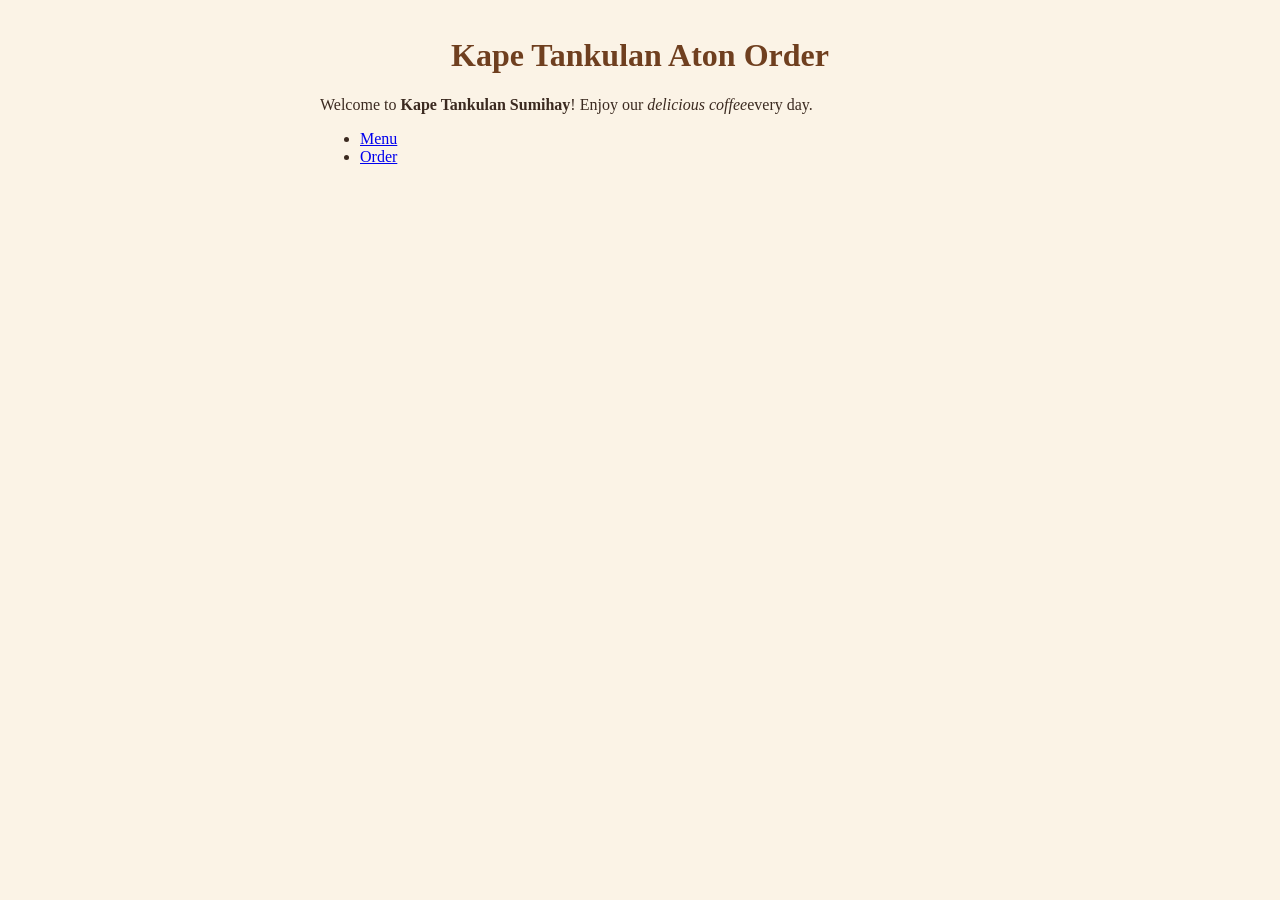
<file: index.html>
<!DOCTYPE html>
<html lang="en">
<head>
    <meta charset="UTF-8">
    <meta name="viewport" content="width=device-width, initial-scale=1.0">
    <link rel="stylesheet" href="../styles.css">
    <title>Kape Tankulan Sumihay</title>
</head>
<body>
    <h1>Kape Tankulan Aton Order</h1>

        <p class="text-center">Welcome to <strong>Kape Tankulan Sumihay</strong>! Enjoy our <em>delicious coffee</em>every day.</p>

        <ul>
            <li><a href="pages/menu.html">Menu</a></li>
            <li><a href="pages/order.html">Order</a></li>
        </ul>
</body>
</html>
</file>
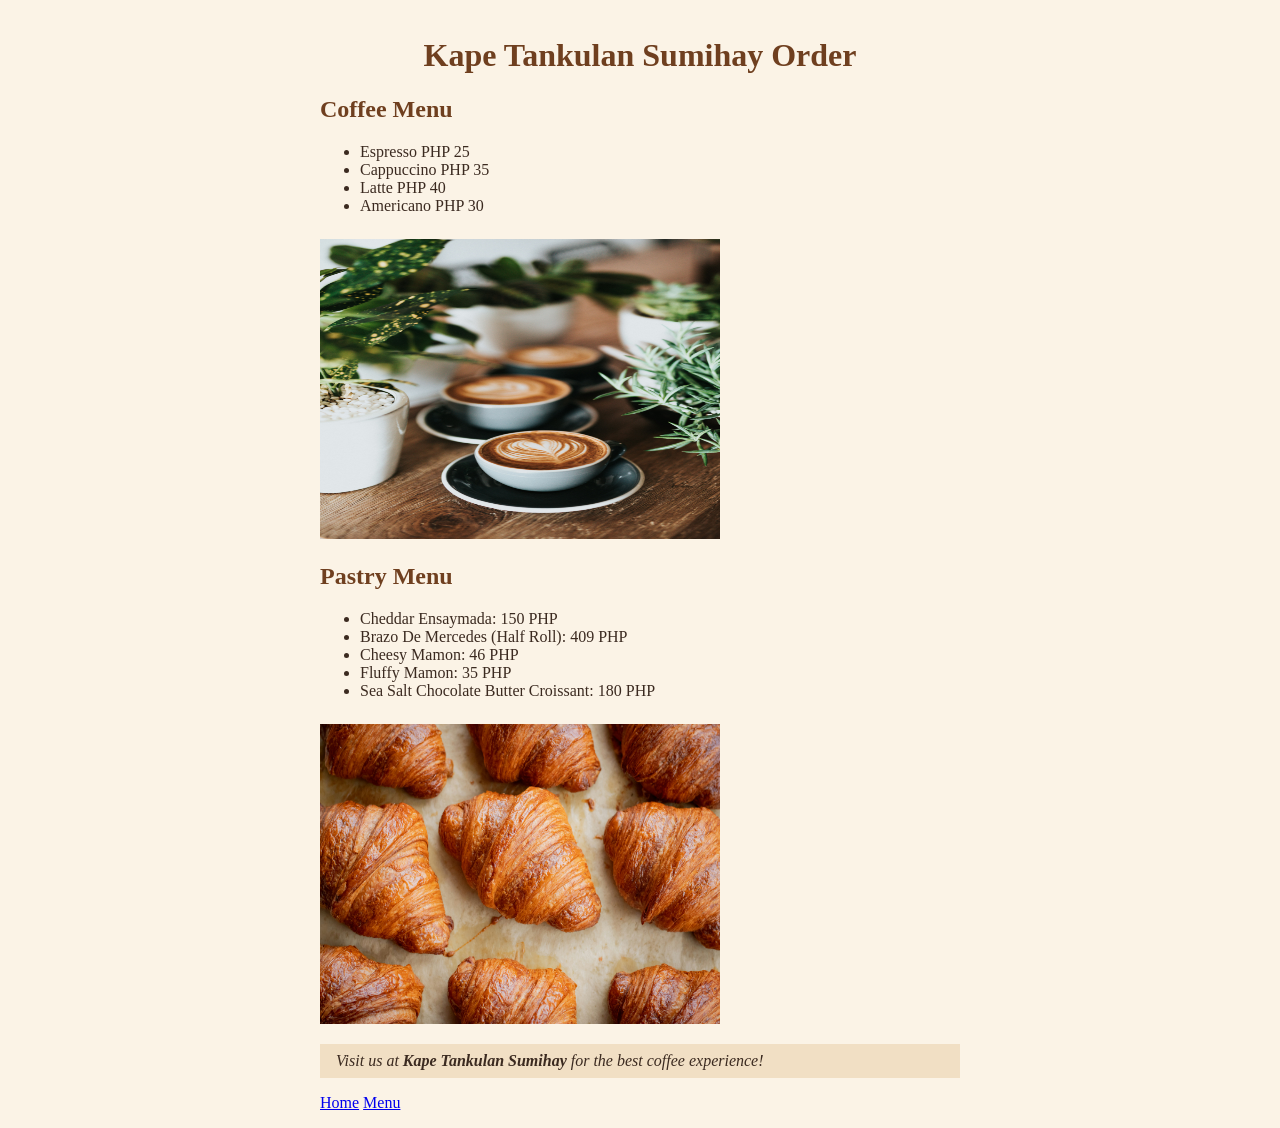
<file: pages/menu.html>
<!DOCTYPE html>
<html lang="en">
<head>
    <meta charset="UTF-8">
    <meta name="viewport" content="width=device-width, initial-scale=1.0">
    <link rel="stylesheet" href="../styles.css">
    <title>Order - Kape Tankulan Sumihay</title>
</head>
<body>

    <h1>Kape Tankulan Sumihay Order</h1>

    <h2>Coffee Menu</h2>
    <ul>
        <li>Espresso PHP 25</li>
        <li>Cappuccino PHP 35</li>
        <li>Latte PHP 40</li>
        <li>Americano PHP 30</li>
    </ul>
 
    <img src="../images/coffee.jpg" alt="Coffee" width="400" height="300">

    <h2>Pastry Menu</h2>
    <ul>
        <li>Cheddar Ensaymada: 150 PHP</li>
        <li>Brazo De Mercedes (Half Roll): 409 PHP</li>
        <li>Cheesy Mamon: 46 PHP</li>
        <li>Fluffy Mamon: 35 PHP</li>
        <li>Sea Salt Chocolate Butter Croissant: 180 PHP</li>
    </ul>

    <img src="../images/pastry.jpg" alt="Pastry" width="400" height="300">
    
    <p class="note">Visit us at <strong>Kape Tankulan Sumihay</strong> for the best coffee experience!</p>

     <!-- back home: up one folder -->
    <a href="../index.html">Home</a>

    <!-- back to food: same folder -->
    <a href="menu.html">Menu</a>
    
</body>
</html>
</file>
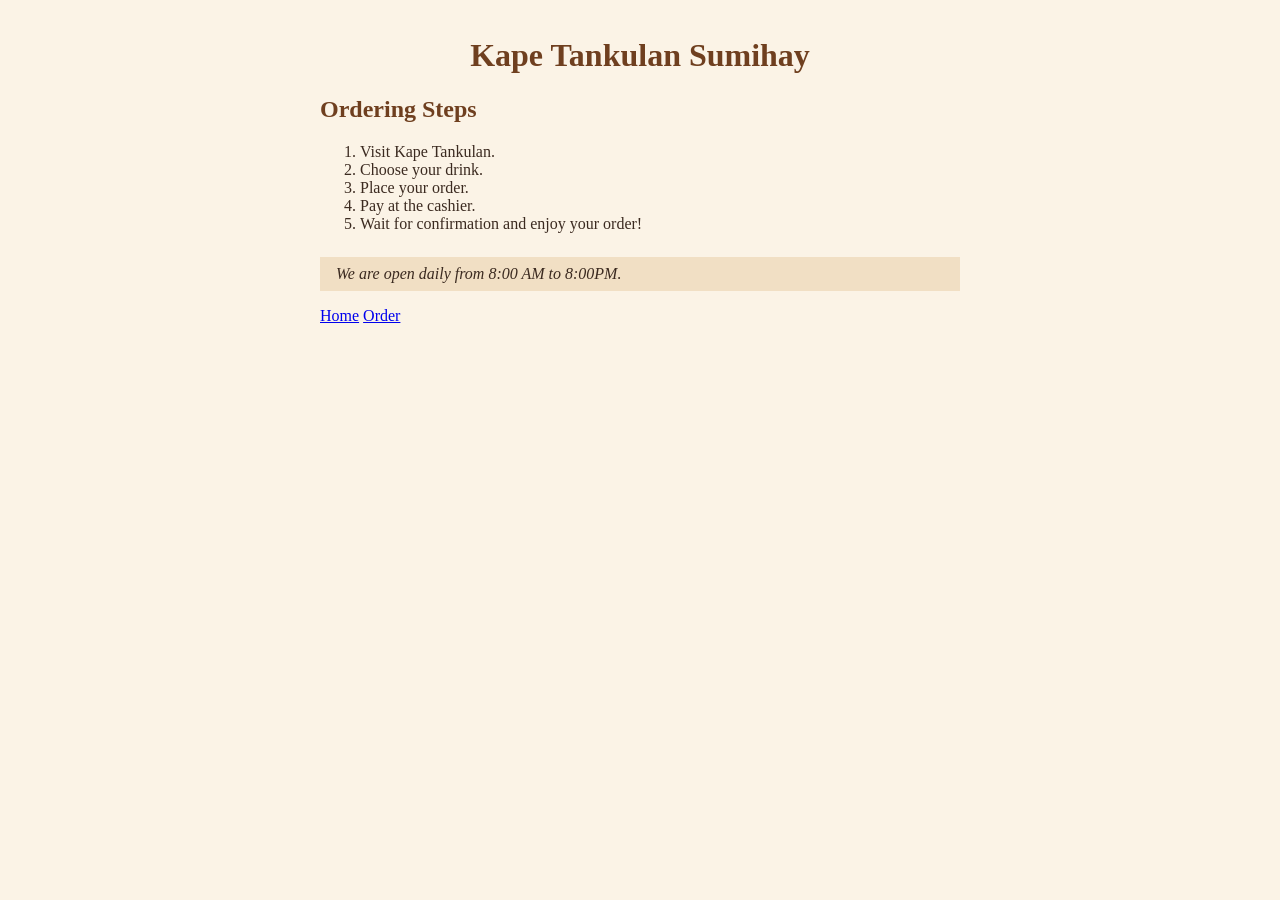
<file: pages/order.html>
<!DOCTYPE html>
<html lang="en">
<head>
    <meta charset="UTF-8">
    <meta name="viewport" content="width=device-width, initial-scale=1.0">
    <link rel="stylesheet" href="../styles.css">
    <title>Kape Tankulan Sumihay</title>
</head>
<body>
    <h1>Kape Tankulan Sumihay</h1>

    <h2>Ordering Steps</h2>
    <ol>
        <li>Visit Kape Tankulan.</li>
        <li>Choose your drink.</li>
        <li>Place your order.</li>
        <li>Pay at the cashier.</li>
        <li>Wait for confirmation and enjoy your order!</li>
    </ol>

    <p class="note">We are open daily from 8:00 AM to 8:00PM. </p>

    <!-- back home: up one folder -->
    <a href="../index.html">Home</a>

    <!-- back to food: same folder -->
    <a href="order.html">Order</a>

</body>
</html>
</file>
<file: styles.css>
body {
    font-family: Georgia, serif;
    color: #3b2a20;
    background-color: #fbf3e6;
    max-width: 40rem;
    margin: 0 auto;
    padding: 1rem;
}

h1,
h2 {
    color: #6f3f1f;
}

h1 {
    text-align: center;
}

.tagline {
    font-size: 1.3rem;
    text-align: center;
    color: #8a4b1c;
}

.note {
    background-color: #f1dfc4;
    padding: 0.5rem 1rem;
    font-style: italic;
}

#best-seller {
    border: 3px solid #b8651b;
    padding: 0.5rem;
    margin: 0.5rem 0;
}

section,
ul,
ol {
    margin-bottom: 1.5rem;
}

img {
    max-width: 100%;
}
</file>
